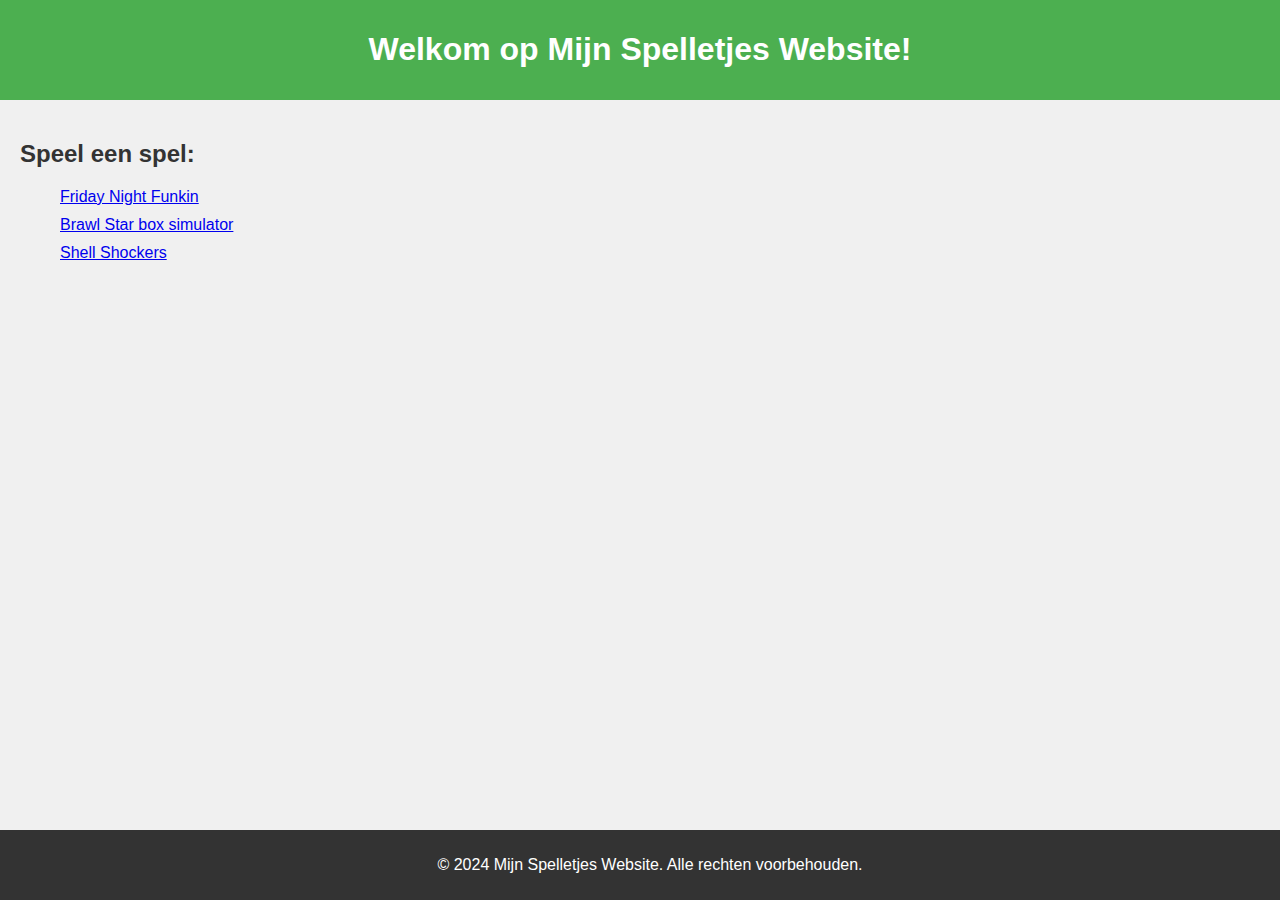
<file: index.html>
<!DOCTYPE html>
<html lang="nl">
<head>
    <meta charset="UTF-8">
    <meta name="viewport" content="width=device-width, initial-scale=1.0">
    <title>Mijn Spelletjes Website</title>
    <link rel="stylesheet" href="styles.css">
</head>
<body>
    <header>
        <h1>Welkom op Mijn Spelletjes Website!</h1>
    </header>

    <main>
        <h2>Speel een spel:</h2>
        <ul>
            <li><a href="spelletjes/arcade.html">Friday Night Funkin</a></li>
            <li><a href="spelletjes/puzzel.html">Brawl Star box simulator</a></li>
            <li><a href="spelletjes/Shell.html">Shell Shockers</a></li>
        </ul>
    </main>

    <footer>
        <p>&copy; 2024 Mijn Spelletjes Website. Alle rechten voorbehouden.</p>
    </footer>
</body>
</html>
</file>
<file: styles.css>
body {
    font-family: Arial, sans-serif;
    background-color: #f0f0f0;
    color: #333;
    margin: 0;
    padding: 0;
}

header {
    background-color: #4CAF50;
    color: white;
    padding: 10px;
    text-align: center;
}

main {
    padding: 20px;
}

ul {
    list-style-type: none;
}

ul li {
    margin: 10px 0;
}

footer {
    background-color: #333;
    color: white;
    text-align: center;
    padding: 10px;
    position: fixed;
    bottom: 0;
    width: 100%;
}

/* Other styles... */

#fullscreen-button {
    background-color: #4CAF50;
    color: white;
    border: none;
    padding: 10px 20px;
    margin-bottom: 20px;
    cursor: pointer;
    font-size: 16px;
}

#fullscreen-button:hover {
    background-color: #45a049;
}
</file>
